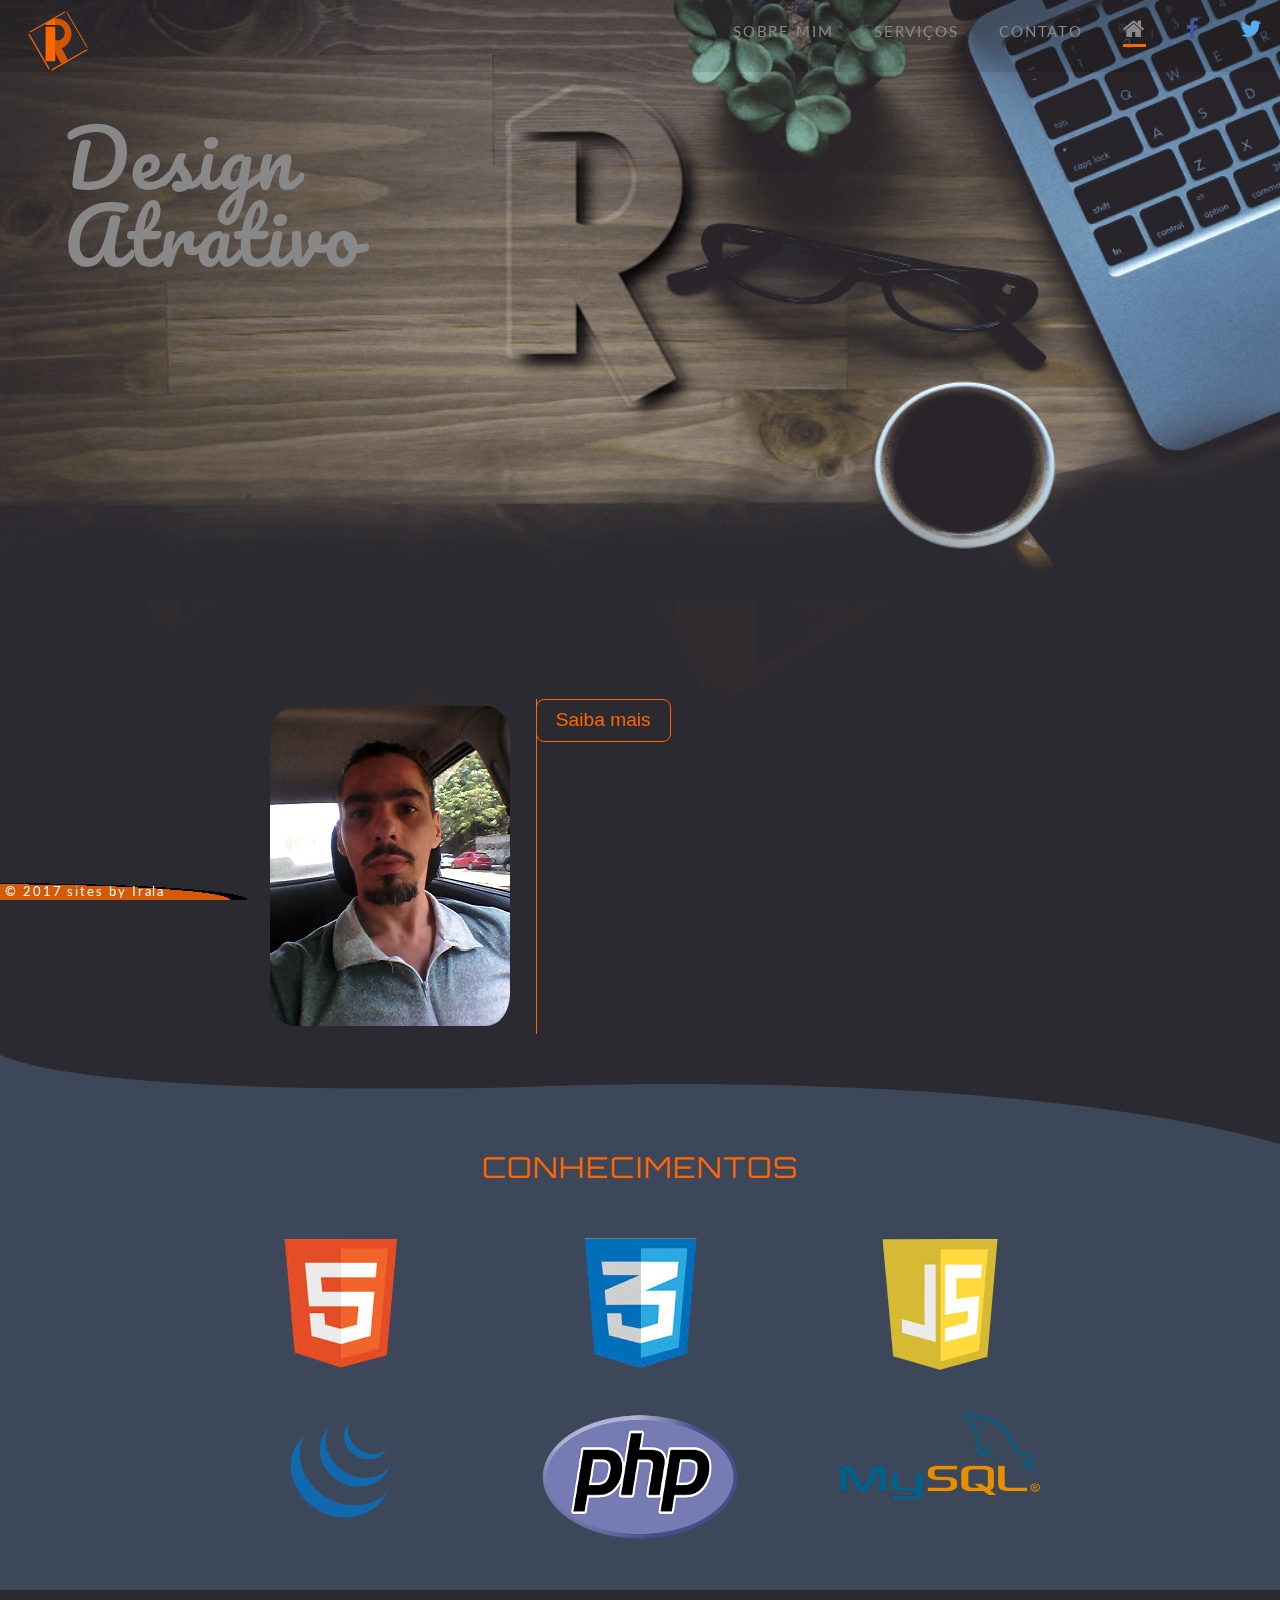
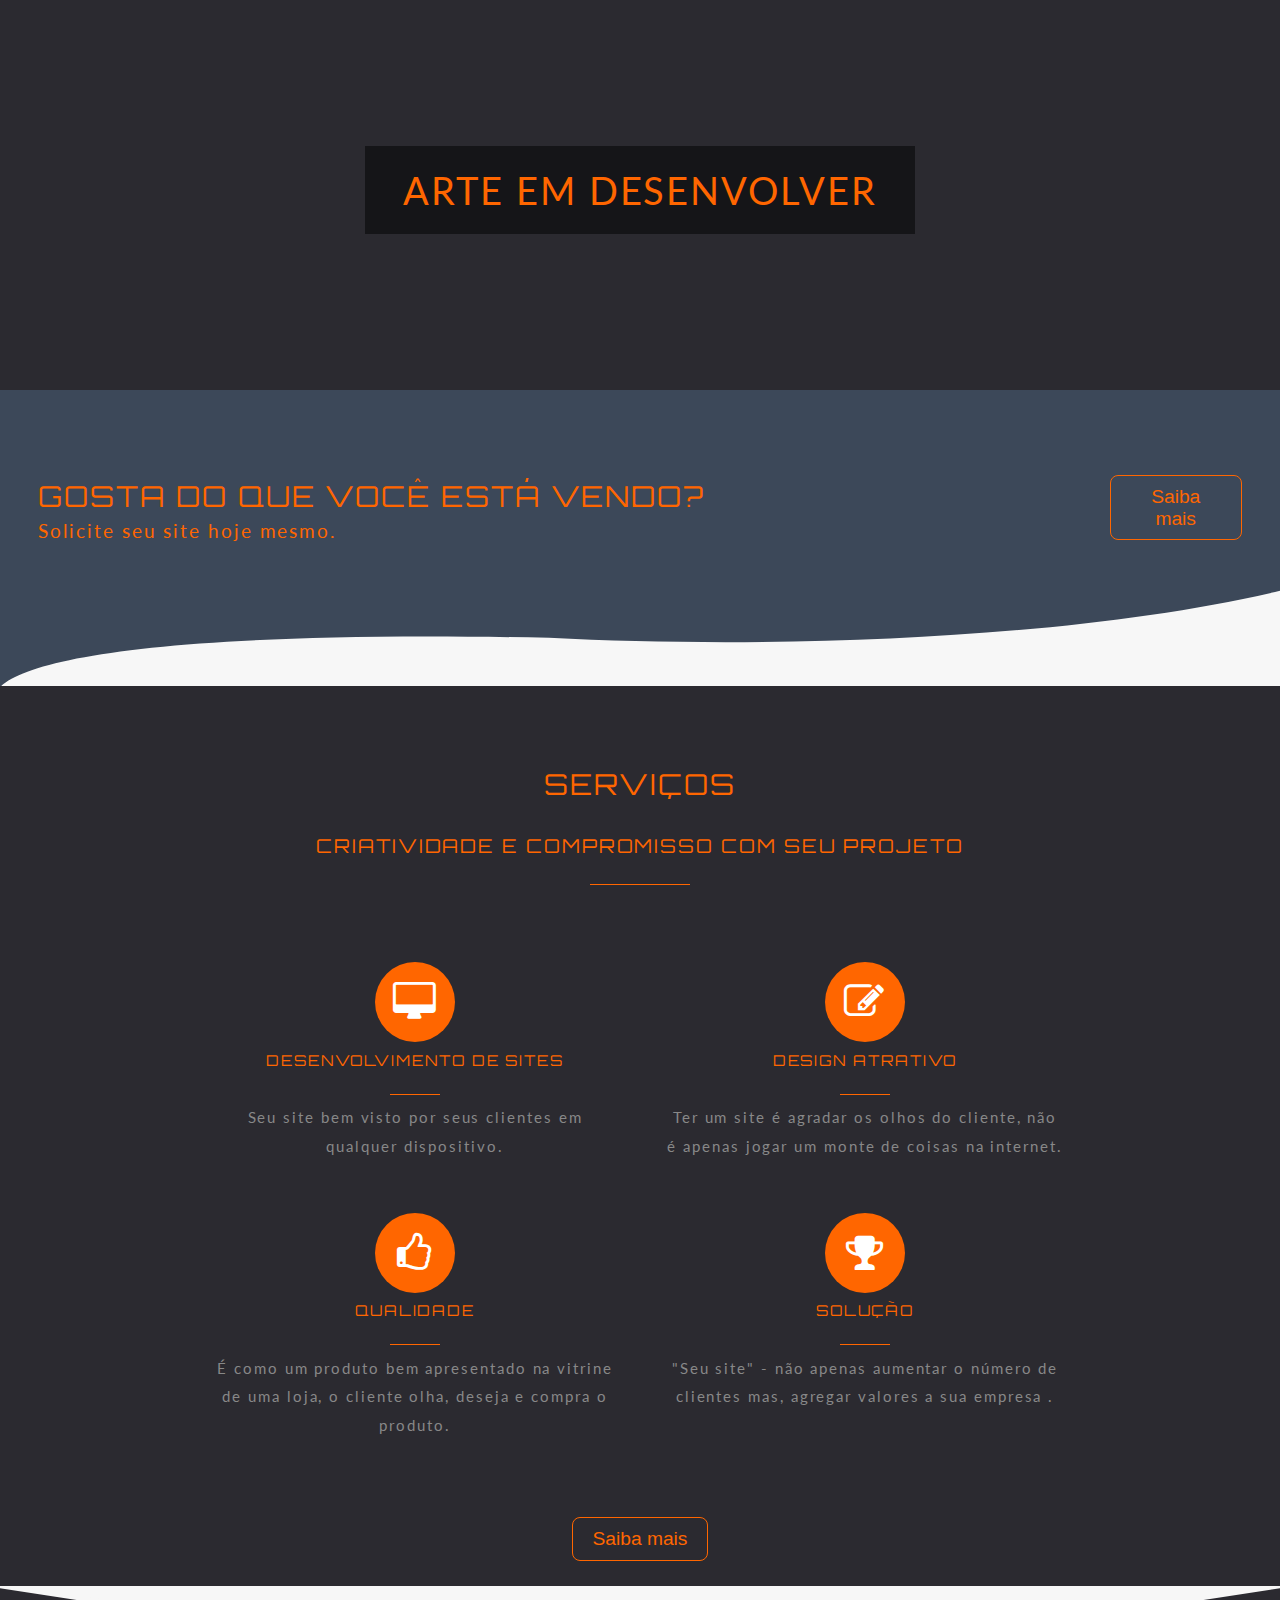
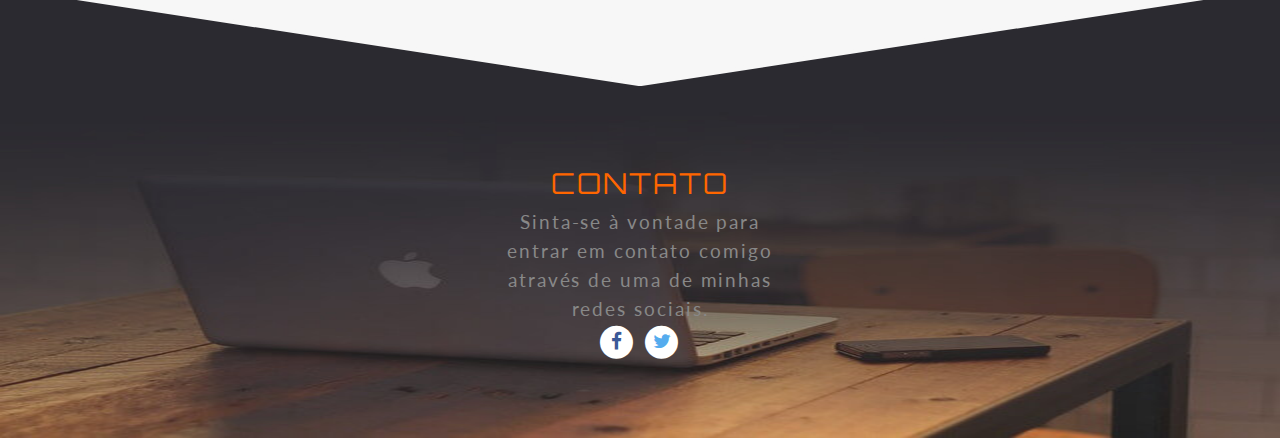
<file: index.html>
<!DOCTYPE html>
<html lang="pt-br" xmlns="http://www.w3.org/1999/xhtml" xmlns:og="http://ogp.me/ns#">

<head>
    <meta charset="UTF-8">
    <!-- Responsive metatags -->
    <meta name="viewport" content="width=device-width, initial-scale=1.0">
    <meta http-equiv="X-UA-Compatible" content="ie=edge">
    <!-- Description, keywords and author (SEO) -->
    <meta name="description" content="Desenvolvedor Web Front-end - Seu site desenvolvido como Arte." />
    <meta name="keywords" content="bagé, web, desenvolvedor, designer, sites, irala, arte, desenvolvimento, development, front-end, developer, programador, bage" />
    <meta property="og:title" content="Sites by Irala" />
    <meta property="og:description" content="Desenvolvedor Web Front-end - Seu site desenvolvido como Arte." />
    <meta property="og:url" content="http://regisirala.github.io" />
    <meta property="og:image" content="http://regisirala.github.io/logo.png" />
    <meta property="og:type" content="website" />
    <meta property="og:site_name" content="Desenvolvimento Web que encanta" />
    <meta name="author" content="Régis Irala">
    <title>Sites by Irala</title>
    <link rel="shortcut icon" href="img/favicon.png" />
    <link rel="canonical" href="http://regisirala.github.io" />
    <link rel="stylesheet" type="text/css" href="slick/slick.css" />
    <link rel="stylesheet" type="text/css" href="slick/slick-theme.css" />
    <link rel="stylesheet" href="css/reset.css" />
    <link rel="stylesheet" href="css/style.css" />
    <link rel="stylesheet" href="css/home.css" />
    <link href="https://fonts.googleapis.com/css?family=Lato" rel="stylesheet" />
    <link href="https://fonts.googleapis.com/css?family=Orbitron" rel="stylesheet" />
    <link href="https://fonts.googleapis.com/css?family=Pacifico" rel="stylesheet" />
    <link href="https://cdnjs.cloudflare.com/ajax/libs/font-awesome/4.7.0/css/font-awesome.min.css" rel="stylesheet" />
</head>

<body id="home">
    <header id="topo">
        <aside>
            <ul id="pos-logo">
                <li id="logo">
                    <a href="#home" class="scrollSuave">
                        <svg xmlns="http://www.w3.org/2000/svg" width="64" height="64" viewbox="0 0 64.000001 64.000001">
                            <path d="M.044 24.19l3.984 1.077 19.51 33.648-1.078 3.937zM63.875 39.283l-3.984-1.078L40.383 4.558 41.46.62zM.9 22.446l3.992 1.05 33.796-19.43L39.732.12z" fill="#2b2a30" fill-rule="evenodd"/>
                            <path d="M510.785 347.705l-29.636-7.826L230.22 484.79l-7.758 29.436z" fill="#2b2a30" fill-rule="evenodd" stroke="#2b2a30" transform="matrix(.13468 0 0 .13407 -5.013 -5.203)"/>
                            <path d="M207.565 491.087L54.162 224.57M495.34 344.147L229.233 498.255" fill="#2b2a30" fill-rule="evenodd" stroke="#f60" transform="matrix(.13468 0 0 .13407 -5.013 -5.203)"/><g fill="#f60" fill-rule="evenodd">
                                <path d="M3.075 23.01l1.817.485L38.687 4.067l.504-1.91zM61.876 38.755l-1.365-.373L40.558 3.91l.33-1.31zM2.077 24.737l1.856.498 19.58 33.81-.502 1.845zM61.963 40.87l-1.92-.505-34.187 19.608-.504 1.972z"/></g>
                                <path d="M3.28 24.195L40.067 3.052l21.24 36.62L24.52 60.817 3.28 24.196z" fill="#2b2a30"/>
                                <path d="M30.575 9.407c-.458.003-.917.027-1.373.074v6.623h2.36l.2-.01.17.01h.213v.012c3.693.222 6.584 3.567 6.59 7.62 0 4.22-3.122 7.642-6.972 7.642-.877-.002-1.746-.187-2.56-.543V43.47l5.926 11.256 6.65-3.82-6.078-11.81c5.868-2.207 9.774-7.944 9.782-14.367 0-8.463-6.675-15.323-14.91-15.323z" fill="#d45500"/>
                                <path d="M29.283 9.244l-9.846 4.964v1.897h9.855zm-9.67 8.51V52.17h9.677V17.754z" fill="#f60"/>
                            </svg>
                    </a>
                </li>
            </ul>
            <nav>
                <ul class="menu" id="menu">
                    <li><a href="#about" id="p1" class="scrollSuave">Sobre mim</a></li>
                    <li><a href="#criativo" id="p2" class="scrollSuave">Serviços</a></li>
                    <li><a href="#contato" id="p3" class="scrollSuave">Contato</a></li>
                    <li><a href="#home" class="scrollSuave" id="ho"><i class="fa fa-home"></i></a></li>
                    <li class="face"><a href="https://www.facebook.com/regisiraladias"><i class="fa fa-facebook"></i></a></li>
                    <li class="twit"><a href="https://twitter.com/regisirala"><i class="fa fa-twitter"></i></a></li>
                </ul>
                <!-- Menu Icones -->
                <ul class="menu2" id="menu2">
                    <li><a href="#about" id="p1A" class="scrollSuave"><i class="fa fa-user-o"></i></a></li>
                    <li><a href="#criativo" id="p2A" class="scrollSuave"><i class="fa fa-gavel"></i></a></li>
                    <li><a href="#contato" id="p3A" class="scrollSuave"><i class="fa fa-envelope-o"></i></a></li>
                    <li>
                        <a href="#home" class="scrollSuave">
                            <svg id="logo2" xmlns="http://www.w3.org/2000/svg" width="64" height="64" viewbox="0 0 64.000001 64.000001">
                                    <path d="M.044 24.19l3.984 1.077 19.51 33.648-1.078 3.937zM63.875 39.283l-3.984-1.078L40.383 4.558 41.46.62zM.9 22.446l3.992 1.05 33.796-19.43L39.732.12z" fill="#2b2a30" fill-rule="evenodd"/>
                                    <path d="M510.785 347.705l-29.636-7.826L230.22 484.79l-7.758 29.436z" fill="#2b2a30" fill-rule="evenodd" stroke="#2b2a30" transform="matrix(.13468 0 0 .13407 -5.013 -5.203)"/>
                                    <path d="M207.565 491.087L54.162 224.57M495.34 344.147L229.233 498.255" fill="#2b2a30" fill-rule="evenodd" stroke="#f60" transform="matrix(.13468 0 0 .13407 -5.013 -5.203)"/><g fill="#f60" fill-rule="evenodd">
                                        <path d="M3.075 23.01l1.817.485L38.687 4.067l.504-1.91zM61.876 38.755l-1.365-.373L40.558 3.91l.33-1.31zM2.077 24.737l1.856.498 19.58 33.81-.502 1.845zM61.963 40.87l-1.92-.505-34.187 19.608-.504 1.972z"/></g>
                                        <path d="M3.28 24.195L40.067 3.052l21.24 36.62L24.52 60.817 3.28 24.196z" fill="#2b2a30"/>
                                        <path d="M30.575 9.407c-.458.003-.917.027-1.373.074v6.623h2.36l.2-.01.17.01h.213v.012c3.693.222 6.584 3.567 6.59 7.62 0 4.22-3.122 7.642-6.972 7.642-.877-.002-1.746-.187-2.56-.543V43.47l5.926 11.256 6.65-3.82-6.078-11.81c5.868-2.207 9.774-7.944 9.782-14.367 0-8.463-6.675-15.323-14.91-15.323z" fill="#d45500"/>
                                        <path d="M29.283 9.244l-9.846 4.964v1.897h9.855zm-9.67 8.51V52.17h9.677V17.754z" fill="#f60"/>
                                    </svg>
                        </a>
                    </li>
                    <li><a href="#home" class="scrollSuave" id="hoA"><i class="fa fa-home"></i></a></li>
                    <li><a href="https://www.facebook.com/regisiraladias"><i class="fa fa-facebook"></i></a></li>
                    <li><a href="https://twitter.com/regisirala"><i class="fa fa-twitter"></i></a></li>
                </ul>
                <!-- Fim Menu Icones -->
            </nav>
        </aside>

        <div class="apresenta">
            <div class="slider">
                <div>Design Atrativo</div>
                <div>Arte em desenvolver</div>
                <div>Qualidade e Criatividade</div>
                <div>Compromisso</div>
            </div>
        </div>
    </header>
    <section id="about">
        <div id="foto">
            <img class="eu-foto mostra" src="img/home-regis-irala-photo.jpg" alt="Foto Régis Irala">
        </div>
        <article class="sobreMim hidden">
            <h2>Sobre mim</h2>
            <p>
                Olá, meu nome é Régis <em>Irala</em>, sou desenvolvedor web e encaro o desenvolvimento como uma <em>Arte</em>, onde o cliente olha para o seu site e se encanta, isso é o que busco fazer, <em>encantar</em> a todos.
            </p>
            <a href="about.html">
                <button class="saiba-mais" type="button" name="saiba-mais">Saiba mais</button>
            </a>
        </article>
    </section>
    <div>
        <div class="curva-svg">
            <svg id="curva" xmlns="http://www.w3.org/2000/svg" width="100%" height="96" viewbox="0 0 745.00001 96.000002" preserveaspectratio="none"><path d="M-9.85-14.825c0 27.046 71.334 56.25 306.09 49.255C443.708 23.366 647.043 36.786 754.454 96l3.082-111.222z" fill="#2b2a30" fill-rule="evenodd"/></svg>
        </div>
        <section class="knowledge">
            <h2>Conhecimentos</h2>
            <ul class="cursos">
                <li><img src="img/home-html5-logo.png" alt="logo html5"></li>
                <li><img src="img/home-css3-logo.png" alt="logo css3"></li>
                <li><img src="img/home-javascript-logo.png" alt="logo javascript"></li>
                <li><img src="img/home-jquery-logo.png" alt="logo jquery"></li>
                <li><img src="img/home-php-logo.png" alt="logo php"></li>
                <li><img src="img/home-mysql-logo.png" alt="logo MySQL"></li>
            </ul>
        </section>
    </div>
    <section class="transp">
        <div class="dev-art">
            <p>Arte em desenvolver</p>
        </div>
    </section>
    <div class="like-see">
        <div class="separa-flex">
            <h2>Gosta do que você está vendo?</h2>
            <p>Solicite seu site hoje mesmo.</p>
        </div>
        <a href="#contato" class="scrollSuave">
            <button type="button" name="ask-all">Saiba mais</button>
        </a>
    </div>
    <div class="curva-invertida">
        <svg id="curva-invert" xmlns="http://www.w3.org/2000/svg" width="100%" height="96" viewbox="0 0 745.00001 96.000002" preserveaspectratio="none">
                    <path d="M-3.41 109.306c0-33.76 75.27-70.21 322.974-61.48 155.6 13.81 370.15-2.94 483.487-76.85l3.253 138.826z" fill="#f7f7f7" fill-rule="evenodd"/>
                </svg>
    </div>
    <section id="criativo">
        <p>
            <h2>Serviços</h2>
            <h3>Criatividade e compromisso com seu projeto</h3>
        </p>
        <section class="criatividade">
            <article class="artigo">
                <div class="icones">
                    <i class="fa fa-desktop"></i>
                </div>
                <h4>Desenvolvimento de <em>sites</em></h4>
                <p>
                    Seu site bem visto por seus clientes em qualquer dispositivo.
                </p>
            </article>

            <article class="artigo">
                <div class="icones">
                    <i class="fa fa-pencil-square-o"></i>
                </div>
                <h4>Design atrativo</h4>
                <p>
                    Ter um site é agradar os olhos do cliente, não é apenas jogar um monte de coisas na internet.
                </p>
            </article>
            <article class="artigo">
                <div class="icones">
                    <i class="fa fa-thumbs-o-up"></i>
                </div>
                <h4>Qualidade</h4>
                <p>
                    É como um produto bem apresentado na vitrine de uma loja, o cliente olha, deseja e compra o produto.
                </p>
            </article>
            <article class="artigo">
                <div class="icones">
                    <i class="fa fa-trophy"></i>
                </div>
                <h4>Solução</h4>
                <p>
                    "Seu site" - não apenas aumentar o número de clientes mas, agregar valores a sua empresa .
                </p>
            </article>
        </section>
        <a href="#contato" class="scrollSuave">
            <button type="button" name="ask-all">Saiba mais</button>
        </a>
    </section>

    <svg id="bigTriangleColor" xmlns="http://www.w3.org/2000/svg" version="1.1" width="100%" height="100" viewbox="0 0 100 102" preserveaspectratio="none">
                <path d="M0 0 L50 100 L100 0 Z" />
            </svg>
    <section id="contato">
        <div class="contato">
            <article class="desc-form">
                <h2>Contato</h2>
                <p>Sinta-se à vontade para entrar em contato comigo através de uma de minhas redes sociais.</p>
                <ul>
                    <li>
                        <a href="https://www.facebook.com/regisiraladias">
                            <span class="fa-stack">
                                    <i class="fa fa-circle fa-stack-2x fa-inverse"></i>
                                    <i class="fa fa-facebook fa-stack-1x"></i>
                                </span>
                        </a>
                    </li>
                    <li>
                        <a href="https://twitter.com/regisirala">
                            <span class="fa-stack">
                                    <i class="fa fa-circle fa-stack-2x fa-inverse"></i>
                                    <i class="fa fa-twitter fa-stack-1x"></i>
                                </span>
                        </a>
                    </li>
                </ul>
            </article>
        </div>
    </section>
    <footer class="rodape">
        <ul>
            <li>
                <p>&copy; 2017 sites by Irala</p>
            </li>
        </ul>
    </footer>
    <script src="js/jquery.js"></script>
    <script src="slick/slick.min.js"></script>
    <script src="js/slider.js"></script>
    <script src="js/script.js"></script>
</body>

</html>
</file>
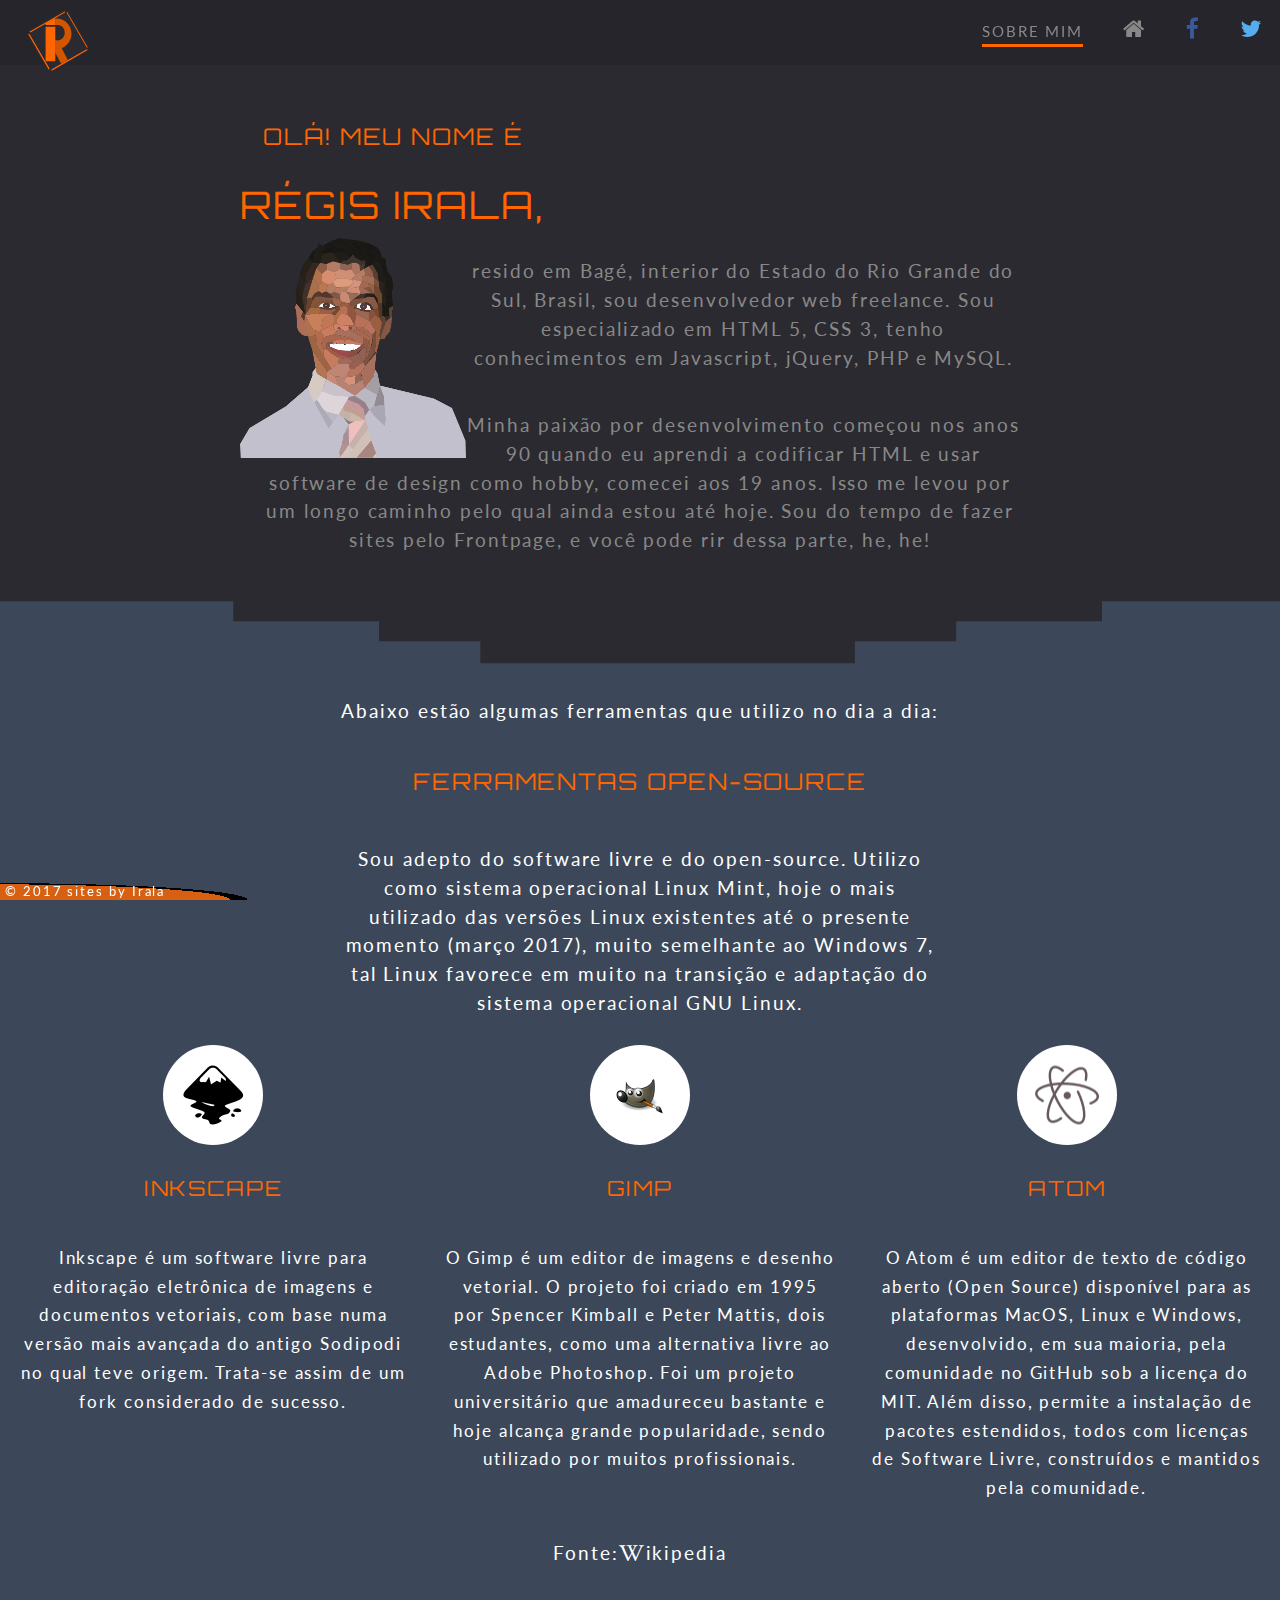
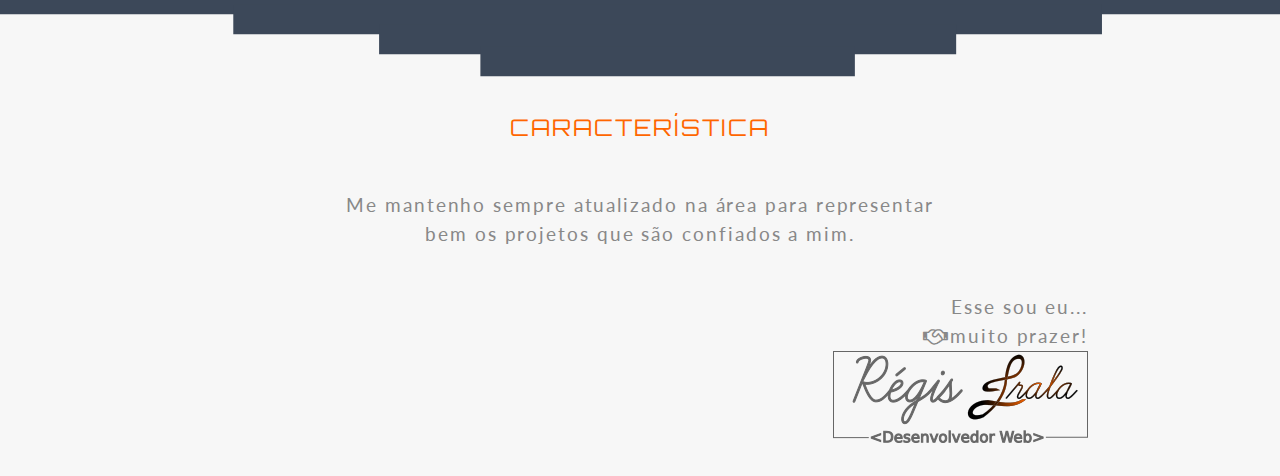
<file: about.html>
<!DOCTYPE html>
<html lang="en">

<head>
    <meta charset="UTF-8">
    <meta name="viewport" content="width=device-width, initial-scale=1.0">
    <meta http-equiv="X-UA-Compatible" content="ie=edge">
    <title>Sobre mim</title>
    <link rel="stylesheet" href="css/reset.css">
    <link rel="stylesheet" href="css/style.css">
    <link rel="stylesheet" href="css/about.css">
    <link href="https://fonts.googleapis.com/css?family=Lato" rel="stylesheet">
    <link href="https://fonts.googleapis.com/css?family=Orbitron" rel="stylesheet">
    <link href="https://cdnjs.cloudflare.com/ajax/libs/font-awesome/4.7.0/css/font-awesome.min.css" rel="stylesheet">
    <link href="css/font-awesome.min.css" rel="stylesheet">
</head>

<body id="about">
    <header id="topo">
        <aside>
            <ul id="pos-logo">
                <li id="logo">
                    <a href="#about" class="scrollSuave">
                        <svg xmlns="http://www.w3.org/2000/svg" width="64" height="64" viewbox="0 0 64.000001 64.000001">
                            <path d="M.044 24.19l3.984 1.077 19.51 33.648-1.078 3.937zM63.875 39.283l-3.984-1.078L40.383 4.558 41.46.62zM.9 22.446l3.992 1.05 33.796-19.43L39.732.12z" fill="#2b2a30" fill-rule="evenodd"/>
                            <path d="M510.785 347.705l-29.636-7.826L230.22 484.79l-7.758 29.436z" fill="#2b2a30" fill-rule="evenodd" stroke="#2b2a30" transform="matrix(.13468 0 0 .13407 -5.013 -5.203)"/>
                            <path d="M207.565 491.087L54.162 224.57M495.34 344.147L229.233 498.255" fill="#2b2a30" fill-rule="evenodd" stroke="#f60" transform="matrix(.13468 0 0 .13407 -5.013 -5.203)"/><g fill="#f60" fill-rule="evenodd">
                                <path d="M3.075 23.01l1.817.485L38.687 4.067l.504-1.91zM61.876 38.755l-1.365-.373L40.558 3.91l.33-1.31zM2.077 24.737l1.856.498 19.58 33.81-.502 1.845zM61.963 40.87l-1.92-.505-34.187 19.608-.504 1.972z"/></g>
                                <path d="M3.28 24.195L40.067 3.052l21.24 36.62L24.52 60.817 3.28 24.196z" fill="#2b2a30"/>
                                <path d="M30.575 9.407c-.458.003-.917.027-1.373.074v6.623h2.36l.2-.01.17.01h.213v.012c3.693.222 6.584 3.567 6.59 7.62 0 4.22-3.122 7.642-6.972 7.642-.877-.002-1.746-.187-2.56-.543V43.47l5.926 11.256 6.65-3.82-6.078-11.81c5.868-2.207 9.774-7.944 9.782-14.367 0-8.463-6.675-15.323-14.91-15.323z" fill="#d45500"/>
                                <path d="M29.283 9.244l-9.846 4.964v1.897h9.855zm-9.67 8.51V52.17h9.677V17.754z" fill="#f60"/>
                            </svg>
                    </a>
                </li>
            </ul>
            <nav>
                <ul class="menu" id="menu">
                    <li><a href="#about" id="p1" class="scrollSuave">Sobre mim</a></li>
                    <li><a href="index.html" id="ho"><i class="fa fa-home"></i></a></li>
                    <li class="face"><a href="https://www.facebook.com/regisiraladias"><i class="fa fa-facebook"></i></a></li>
                    <li class="twit"><a href="https://twitter.com/regisirala"><i class="fa fa-twitter"></i></a></li>
                </ul>
                <!-- Menu Icones -->
                <ul class="menu2" id="menu2">
                    <li><a href="#about" id="p1A" class="scrollSuave"><i class="fa fa-user-o"></i></a></li>
                    <li><a href="index.html" id="hoA"><i class="fa fa-home"></i></a></li>
                    <li>
                        <a href="#about" class="scrollSuave">
                            <svg id="logo2" xmlns="http://www.w3.org/2000/svg" width="64" height="64" viewbox="0 0 64.000001 64.000001">
                                    <path d="M.044 24.19l3.984 1.077 19.51 33.648-1.078 3.937zM63.875 39.283l-3.984-1.078L40.383 4.558 41.46.62zM.9 22.446l3.992 1.05 33.796-19.43L39.732.12z" fill="#2b2a30" fill-rule="evenodd"/>
                                    <path d="M510.785 347.705l-29.636-7.826L230.22 484.79l-7.758 29.436z" fill="#2b2a30" fill-rule="evenodd" stroke="#2b2a30" transform="matrix(.13468 0 0 .13407 -5.013 -5.203)"/>
                                    <path d="M207.565 491.087L54.162 224.57M495.34 344.147L229.233 498.255" fill="#2b2a30" fill-rule="evenodd" stroke="#f60" transform="matrix(.13468 0 0 .13407 -5.013 -5.203)"/><g fill="#f60" fill-rule="evenodd">
                                        <path d="M3.075 23.01l1.817.485L38.687 4.067l.504-1.91zM61.876 38.755l-1.365-.373L40.558 3.91l.33-1.31zM2.077 24.737l1.856.498 19.58 33.81-.502 1.845zM61.963 40.87l-1.92-.505-34.187 19.608-.504 1.972z"/></g>
                                        <path d="M3.28 24.195L40.067 3.052l21.24 36.62L24.52 60.817 3.28 24.196z" fill="#2b2a30"/>
                                        <path d="M30.575 9.407c-.458.003-.917.027-1.373.074v6.623h2.36l.2-.01.17.01h.213v.012c3.693.222 6.584 3.567 6.59 7.62 0 4.22-3.122 7.642-6.972 7.642-.877-.002-1.746-.187-2.56-.543V43.47l5.926 11.256 6.65-3.82-6.078-11.81c5.868-2.207 9.774-7.944 9.782-14.367 0-8.463-6.675-15.323-14.91-15.323z" fill="#d45500"/>
                                        <path d="M29.283 9.244l-9.846 4.964v1.897h9.855zm-9.67 8.51V52.17h9.677V17.754z" fill="#f60"/>
                                    </svg>
                        </a>
                    </li>
                    <li><a href="https://www.facebook.com/regisiraladias"><i class="fa fa-facebook"></i></a></li>
                    <li><a href="https://twitter.com/regisirala"><i class="fa fa-twitter"></i></a></li>
                </ul>
                <!-- Fim Menu Icones -->
            </nav>
        </aside>
    </header>
    <section class="sobre-txt">
        <h2 class="greetings">Olá! Meu nome é</h2>
        <h1 class="greetings"> Régis Irala,</h1>
        <img class="portrait" src="img/about-portrait.png" alt="Desenho Régis Irala portrait">
        <p> resido em Bagé, interior do Estado do Rio Grande do Sul, Brasil, sou desenvolvedor web freelance. Sou especializado em HTML 5, CSS 3, tenho conhecimentos em Javascript, jQuery, PHP e MySQL.</p>
        <p>Minha paixão por desenvolvimento começou nos anos 90 quando eu aprendi a codificar HTML e usar software de design como hobby, comecei aos 19 anos. Isso me levou por um longo caminho pelo qual ainda estou até hoje. Sou do tempo de fazer sites pelo
            Frontpage, e você pode rir dessa parte, he, he!
        </p>
    </section>
    <section class="ferramentas">
        <svg xmlns="http://www.w3.org/2000/svg" width="100%" height="96" viewbox="0 0 745.00001 96.000002" preserveaspectratio="none">
                    <g fill="#2b2a30">
                        <path d="M-37.518-2.26h852.194v29.477H-37.518z"/>
                        <path d="M135.78 17.74h505.6v29.477h-505.6z"/>
                        <path d="M220.64 37.74h335.876v29.477H220.64z"/>
                        <path d="M279.598 59.74H497.56v29.477H279.598z"/>
                    </g>
                </svg>
        <p class="ferramenta-uso">Abaixo estão algumas ferramentas que utilizo no dia a dia:</p>
        <article>
            <h2>Ferramentas Open-Source</h2>
            <div class="alinha-p">
                <p class="open-source">
                    Sou adepto do software livre e do open-source. Utilizo como sistema operacional Linux Mint, hoje o mais utilizado das versões Linux existentes até o presente momento (março 2017), muito semelhante ao Windows 7, tal Linux favorece em muito na transição
                    e adaptação do sistema operacional GNU Linux.
                </p>
            </div>
        </article>
        <section class="container">
            <article class="coluna-ink box">
                <div class="center-img">
                    <img src="img/about-inkscape-logo.png" alt="">
                </div>
                <h2>Inkscape</h2>
                <p class="ink-txt">
                    Inkscape é um software livre para editoração eletrônica de imagens e documentos vetoriais, com base numa versão mais avançada do antigo Sodipodi no qual teve origem. Trata-se assim de um fork considerado de sucesso.
                </p>
            </article>
            <article class="coluna-gimp box">
                <div class="center-img">
                    <img src="img/about-gimp-logo.png" alt="">
                </div>
                <h2>Gimp</h2>
                <p class="gimp-txt">
                    O Gimp é um editor de imagens e desenho vetorial. O projeto foi criado em 1995 por Spencer Kimball e Peter Mattis, dois estudantes, como uma alternativa livre ao Adobe Photoshop. Foi um projeto universitário que amadureceu bastante e hoje alcança grande
                    popularidade, sendo utilizado por muitos profissionais.
                </p>
            </article>
            <article class="coluna-atom box">
                <div class="center-img">
                    <img src="img/about-atom-logo.png" alt="">
                </div>
                <h2>Atom</h2>
                <p class="atom-txt">
                    O Atom é um editor de texto de código aberto (Open Source) disponível para as plataformas MacOS, Linux e Windows, desenvolvido, em sua maioria, pela comunidade no GitHub sob a licença do MIT. Além disso, permite a instalação de pacotes estendidos, todos
                    com licenças de Software Livre, construídos e mantidos pela comunidade.
                </p>
            </article>
        </section>
        <p class="wik">Fonte:<i class="fa fa-wikipedia-w"></i>ikipedia</p>
    </section>
    <section class="caracteristica">
        <svg xmlns="http://www.w3.org/2000/svg" width="100%" height="96" viewbox="0 0 745.00001 96.000002" preserveaspectratio="none">
                    <g fill="#3c4859">
                        <path d="M-37.518-2.26h852.194v29.477H-37.518z"/>
                        <path d="M135.78 17.74h505.6v29.477h-505.6z"/>
                        <path d="M220.64 37.74h335.876v29.477H220.64z"/>
                        <path d="M279.598 59.74H497.56v29.477H279.598z"/>
                    </g>
                </svg>
        <h2>Característica</h2>
        <div class="alinha-caract">
            <p class="caract">Me mantenho sempre atualizado na área para representar bem os projetos que são confiados a mim.</p>
        </div>
        <p class="despedida">Esse sou eu...<br><i class="fa fa-handshake-o"></i>muito prazer!<br><img src="img/about-introduce-regis-irala.png" alt=""></p>
    </section>
    <footer class="rodape">
        <ul>
            <li>&copy; 2017 sites by Irala</li>
        </ul>
    </footer>
    <script src="js/jquery.js"></script>
    <script src="js/script.js"></script>
</body>

</html>
</file>
<file: css/style.css>
@charset "UTF-8";
@font-face {
    font-family: 'FonteLogo';
    src: url(../fonts/Orbitron-Regular.ttf);
}

html,
body {
    width: 100%;
    height: 100%;
}

html {
    background-color: #2b2a30;
    overflow-x: hidden;
}

body {
    font-family: 'Lato', Arial, sans-serif;
    font-size: 120%;
    letter-spacing: .1em;
}

h1,
h2,
h3,
h4 {
    text-transform: uppercase;
    line-height: 1.5em;
    color: #ff6600;
    font-family: 'FonteLogo';
}

h3::after {
    width: 100px;
    height: 1px;
    background-color: #ff6600;
    display: block;
    content: " ";
    margin: 0 auto;
    margin-top: 20px;
}

h4::after {
    width: 50px;
    height: 1px;
    background-color: #ff6600;
    display: block;
    content: " ";
    margin: 0 auto;
    margin-top: 20px;
}

button {
    border: .1em solid #ff6600;
    -webkit-border-radius: 8px;
    -moz-border-radius: 8px;
    border-radius: 8px;
    padding: .5em 1em;
    font-size: 1em;
    background-color: transparent;
    color: #ff6600;
    margin: 2%;
}

button:hover,
button:focus {
    background-color: #ff6600;
    cursor: pointer;
    color: #fff;
    transition: all .5s ease-in;
}

#pos-logo {
    padding: 0;
    position: fixed;
    top: 1%;
    left: 2%;
    outline: none;
    z-index: 4;
}

.menu2 {
    display: none;
    text-align: center;
    text-transform: uppercase;
    width: 100%;
    position: fixed;
    top: 0;
    right: 0;
    z-index: 3;
    background-color: rgba(0, 0, 0, .1);
    transition: background-color 1s;
    font-size: 1.5em;
}

#logo2 {
    max-width: 100%;
}

.menu2 li {
    display: inline-block;
    margin: .2em;
    vertical-align: middle;
}

.menu2 a {
    color: #888;
    text-decoration: none;
    transition: color .5s, padding-bottom .5s, border-bottom .5s;
}

.menu2 a:hover {
    padding-bottom: .3em;
    border-bottom: .2em solid #ff6600;
    color: #ff6600;
}

body#home a#hoA,
body#about a#p1A,
body#formacao a#p2A,
body#contato a#p3A {
    padding-bottom: .3em;
    cursor: default;
    border-bottom: .2em solid #ff6600;
    color: #888;
}

.menu {
    text-align: right;
    text-transform: uppercase;
    width: 100%;
    position: fixed;
    top: 0;
    right: 0;
    box-sizing: border-box;
    z-index: 3;
    background-color: rgba(0, 0, 0, .1);
    transition: background-color 1s;
    font-size: .8em;
}

.troca-fundo {
    background-color: rgba(255, 255, 255, 1);
}

.menu li {
    display: inline-block;
    margin: 1em;
    height: 2em;
    padding: .1em;
}

.menu a {
    color: #888;
    text-decoration: none;
    transition: color 1s, padding-bottom 1s, border-bottom .5s;
}

.menu a:hover {
    padding-bottom: .3em;
    border-bottom: .2em solid #ff6600;
    color: #ff6600;
}

.menu .fa {
    font-size: 1.5em;
}

.fa-facebook {
    color: #3b5998;
    transition: color 1s;
}

.fa-facebook:hover,
.fa-twitter:hover {
    color: #ff6600;
}

.fa-twitter {
    color: #55acee;
    transition: color 1s;
}

body#home a#ho,
body#about a#p1,
body#formacao a#p2,
body#contato a#p3 {
    padding-bottom: .3em;
    cursor: default;
    border-bottom: .2em solid #ff6600;
    color: #888;
}

footer {
    background-image: radial-gradient(ellipse at left bottom, rgba(255, 102, 0, 0.8), rgba(255, 102, 0, 0.8) 65%, black 65%, black 70%, transparent 70%, transparent);
    min-width: 100%;
    background-size: 250px 100%;
    background-repeat: no-repeat;
    color: #fff;
    padding: 10px;
    position: fixed;
    left: 0;
    bottom: 0;
    box-sizing: border-box;
    font-size: .8em;
    line-height: 1em;
}

@media (max-width:768px) {
    .menu,
    #logo {
        display: none;
    }
    .menu2 {
        display: block;
    }
}

@media (max-width:380px) {
    .menu2 {
        font-size: 1.2em;
    }
}
</file>
<file: css/home.css>
header {
    background-image: url(../img/home-top-header.png);
    background-repeat: no-repeat;
    background-position: center center;
    -webkit-background-size: cover;
    -moz-background-size: cover;
    -o-background-size: cover;
    background-size: 100% 100%;
    min-width: 100%;
    height: 600px;
    position: relative;
}

.apresenta {
    min-width: 40%;
    height: auto;
    box-sizing: border-box;
    position: absolute;
    top: 20%;
    left: 5%;
}

h1 {
    font-family: 'FonteLogo';
    font-size: 2em;
}

h1#titulo-principal {
    font-size: 3em;
    padding: 0;
    margin-top: 5%;
}

h2 {
    text-align: center;
    font-size: 1.5em;
}

h3 {
    font-size: 1em;
}

.sobreMim,
#foto,
.transp,
.cursos,
.criatividade,
.criatividade article,
.criatividade p,
.criatividade h2 {
    padding: 2%;
}

#about,
#criativo {
    padding-top: 80px;
}

#about {
    color: #888;
    max-width: 100%;
    position: relative;
    display: flex;
    align-items: center;
    flex-direction: row;
    justify-content: center;
    flex-wrap: wrap;
    vertical-align: middle;
    background-image: url(../img/home-about-background.png);
    background-repeat: no-repeat;
    background-position: center center;
    -webkit-background-size: cover;
    -moz-background-size: cover;
    -o-background-size: cover;
    background-size: 100% 100%;
    background-attachment: fixed;
}

.sobreMim {
    width: 100%;
    max-width: 500px;
    box-sizing: border-box;
    text-align: left;
    line-height: 1.5em;
    border-left: .1em solid #ff6600;
    margin: 0;
    transform-style: preserve-3d;
    transform: perspective(800px);
}

.sobreMim p {
    padding: 5% 0;
}

.sobreMim h2 {
    padding-bottom: 2%;
    text-align: left;
}

.sobreMim p,
.sobreMim h2 {
    transition: all .8s ease;
}

.hidden h2 {
    opacity: 0;
    transform: translate3d(0, 0, 400px) rotateY(-40deg);
}

.hidden p {
    opacity: 0;
    transform: translate3d(0, 0, 400px) rotateY(40deg);
}

.eu-foto {
    border-radius: 10%;
}

.mostra {
    animation: mostra .8s ease;
}

@keyframes mostra {
    0% {
        opacity: 0;
        transform: scale(.3);
    }
    50% {
        opacity: 1;
        transform: scale(1.5);
    }
    70% {
        transform: scale(.7);
    }
    100% {
        transform: scale(1);
    }
}

.saiba-mais {
    margin: 0;
}

.knowledge {
    width: 100%;
    background: #3c4859;
    position: relative;
    text-align: center;
}

.cursos {
    display: flex;
    flex-direction: row;
    flex-wrap: wrap;
    justify-content: space-around;
    width: 100%;
    max-width: 900px;
    margin: 0 auto;
}

.cursos li {
    vertical-align: middle;
    width: 100%;
    max-width: 200px;
    padding: 10px;
    margin: 10px;
}

.transp {
    text-align: center;
    position: relative;
    width: 100%;
    height: 400px;
    box-sizing: border-box;
    background-image: linear-gradient(rgba(0, 0, 0, 0.5), rgba(0, 0, 0, 0.5)), url(../img/home-transp-office-background.jpg);
    background-attachment: fixed;
    background-repeat: no-repeat;
    background-position: center center;
    -webkit-background-size: cover;
    -moz-background-size: cover;
    -o-background-size: cover;
    background-size: 100% 100%;
    display: flex;
    flex-direction: column;
    justify-content: center;
    align-items: center;
}

.dev-art {
    width: 100%;
    max-width: 500px;
    padding: 2%;
    background-color: rgba(0, 0, 0, 0.5);
    font-size: 2em;
    color: #ff6600;
    text-transform: uppercase;
}

.like-see {
    background: #3c4859;
    width: 100%;
    height: 200px;
    display: flex;
    justify-content: space-between;
    align-items: center;
}

.like-see p {
    color: #ff6600;
    text-align: left;
}

.like-see button {
    margin-top: 2em;
    margin-right: 2em;
}

.separa-flex {
    padding-top: 2em;
    padding-left: 2em;
}

#criativo {
    background-image: url(../img/home-services-background.png);
    background-repeat: no-repeat;
    background-position: center center;
    -webkit-background-size: cover;
    -moz-background-size: cover;
    -o-background-size: cover;
    background-size: 100% 100%;
    background-attachment: fixed;
    text-align: center;
}

#criativo h3 {
    padding: 2%;
}

.criatividade {
    display: flex;
    flex-direction: row;
    justify-content: space-around;
    flex-wrap: wrap;
    width: 100%;
    max-width: 900px;
    text-align: center;
    margin: 0 auto;
    line-height: 1.5em;
}

.artigo {
    box-sizing: border-box;
    min-width: 300px;
    flex: 1;
    flex-basis: 40%;
    padding: 15%;
    font-size: .8em;
    color: #888;
}

.icones {
    background-color: #ff6600;
    color: #fff;
    font-size: 40px;
    border-radius: 50%;
    width: 80px;
    height: 80px;
    margin: 2% auto;
    position: relative;
}

.icones .fa {
    position: absolute;
    top: 50%;
    left: 50%;
    transform: translate(-50%, -50%);
}

svg#bigTriangleColor {
    pointer-events: none;
    stroke: #f7f7f7;
}

#bigTriangleColor path {
    fill: #f7f7f7;
    stroke-width: 2;
}

#curva {
    background: #3c4859;
    display: block;
    width: 100%;
}

#curva-invert {
    background: #3c4859;
    display: block;
    width: 100%;
}

.contato {
    background-image: url(../img/home-footer-background.jpg);
    background-repeat: no-repeat;
    background-position: center center;
    -webkit-background-size: cover;
    -moz-background-size: cover;
    -o-background-size: cover;
    background-size: 100% 100%;
    min-width: 100%;
    height: 350px;
    position: relative;
    font-size: 1em;
    line-height: 1.5em;
    color: #888;
    display: flex;
    justify-content: center;
    align-items: center;
}

.contato p {
    width: 100%;
    max-width: 300px;
    text-align: center;
}

.contato ul {
    text-align: center;
}

.contato ul li {
    display: inline-block;
}

footer {
    font-size: .7em;
    line-height: .5em;
    padding: 5px;
}

.slider {
    max-width: 500px;
    max-height: 600px;
    color: #888;
    font-family: 'Pacifico', cursive;
    font-size: 4em;
    height: auto;
}

@media (max-width:768px) {
    .like-see {
        font-size: .8em;
        justify-content: center;
        flex-wrap: wrap;
    }
    .like-see h2,
    .like-see p {
        text-align: center;
    }
    .like-see button {
        margin-right: 0;
    }
    .separa-flex {
        padding-left: 0;
    }
}

@media (max-width:590px) {
    .apresenta {
        position: absolute;
        top: 30%;
        left: 0;
    }
}

@media (min-width:460px) {
    .slider {
        max-width: 500px;
        max-height: 600px;
        color: #888;
        font-family: 'Pacifico', cursive;
        font-size: 4em;
        height: auto;
    }
}

@media (max-width:460px) {
    .slider {
        max-width: 400px;
        max-height: 600px;
        color: #888;
        font-family: 'Pacifico', cursive;
        font-size: 2em;
        height: auto;
    }
}

@media (max-width:380px) {
    .apresenta {
        position: absolute;
        top: 30%;
        left: 0;
    }
}

@media (max-width:360px) {
    .slider {
        max-width: 320px;
        max-height: 600px;
        color: #888;
        font-family: 'Pacifico', cursive;
        font-size: 1em;
        height: auto;
    }
    .contato {
        background: none;
        padding-top: 0;
    }
    .contato h1 {
        text-align: center;
    }
}
</file>
<file: css/about.css>
body{
    color: #888;
    line-height: 1.5em;
    margin-top: 100px;
}

/* Configurando títulos */
h1{
    font-size: 2em;
    text-align: center;
}

h2{
    font-size: 1.2em;
    text-align: center;
    padding: 1em;
}
.greetings{
    text-align: left;
}
h3{
    font-size: 1em;
    text-align: center;
    border-bottom: 0.1em solid #888;
}
p{
    text-align: center;
    padding: 1em;
}
.portrait{
    float: left;
}
.sobre-txt{
    width: 100%;
    max-width: 800px;
    margin: 0 auto;
}
.alura-logo{
    width: 80px;
    height: auto;
}
/* Configurando as ferramentas */
.ferramentas{
    background-color: #3c4859;
    color: #fff;
    margin: 0;
}
.alinha-p{
display: flex;

}
.open-source{
    width: 100%;
    max-width: 600px;
    margin: 0 auto;
}
.container{
    width: 100%;
    display: flex;
    flex-direction: row;
    justify-content: center;
    flex-wrap: wrap;
}
.box {
    min-width: 300px;
    flex: 1;
    font-size: .9em;
}
.center-img{
    background-color: #fff;
    border-radius: 50%;
    width: 100px;
    height: 100px;
    text-align: center;
    margin: 2% auto;
    position: relative;
}
.center-img img{
    position: absolute;
    top: 50%;
    left: 50%;
    transform: translate(-50%, -50%);
}
.caracteristica{
    background-color: #f7f7f7;
}
.caract{
    width: 100%;
    max-width: 600px;
    margin: 0 auto;
}
.alinha-caract{
display: flex;
}
.despedida{
    text-align: right;
    line-height: 1.5em;
    padding: 2% 15%;
}
/* Footer */
footer{
    font-size: .7em;
    line-height: .5em;
    padding: 5px;
}
/* Media Queries */
@media (max-width:400px){
    .sobre-txt p{
        clear: both;
    }
}
</file>
